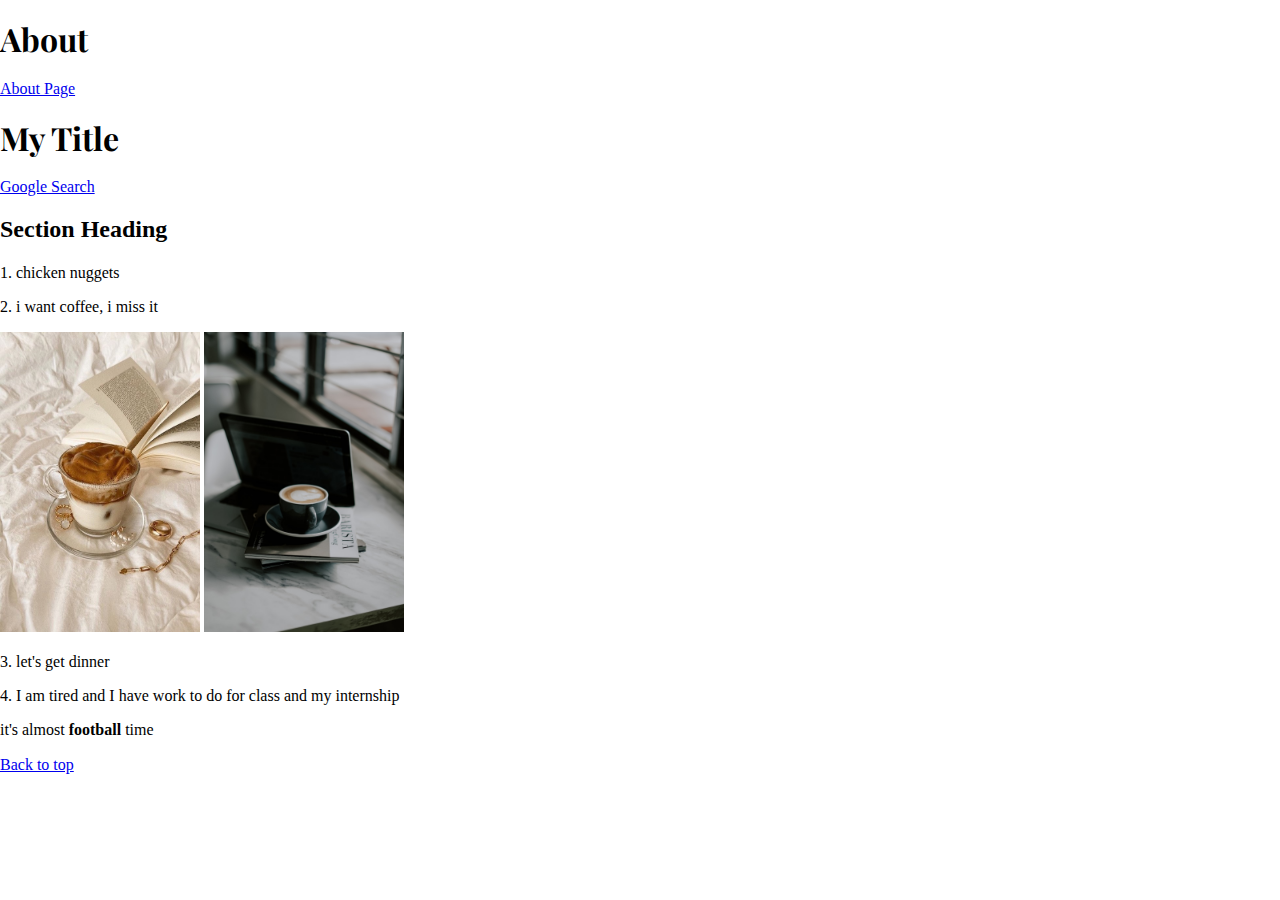
<file: index.html>
<!doctype html>
<html class="no-js" lang="en">

<head>
  <meta charset="utf-8">
  <title>Test Site</title>
  <meta name="description" content="This is a testing site">
  <meta name="viewport" content="width=device-width, initial-scale=1">

  <meta property="og:title" content="">
  <meta property="og:type" content="">
  <meta property="og:url" content="">
  <meta property="og:image" content="">

  <link rel="manifest" href="site.webmanifest">
  <link rel="apple-touch-icon" href="icon.png">
  <!-- Place favicon.ico in the root directory -->

  <link rel="stylesheet" href="css/normalize.css">
  <link rel="stylesheet" href="css/main.css">

  <meta name="theme-color" content="#fafafa">
  <link rel="preconnect" href="https://fonts.googleapis.com">
  <link rel="preconnect" href="https://fonts.gstatic.com" crossorigin>
  <link href="https://fonts.googleapis.com/css2?family=Playfair+Display:ital,wght@0,400;1,900&display=swap" rel="stylesheet">
</head>

<body>
  <!-- Place your site's HTML here -->
  
  <h1 id="back-to-top">About</h1>
  <a href="./about.html">About Page</a>
  <h1>My Title</h1>
  <a href="https://www.google.com/webhp" target="_blank">Google Search</a>
  <div>
    <h2>Section Heading</h2>
    <h2 id=""></h2>
  </div>


 <p>1. chicken nuggets</p>
 <p>2. i want coffee, i miss it</p>
 <img src="img/coffee-weheartit-7.jpg" 
 height="300" width="200" alt="coffee">
 <img src="img/photo-1629532566864-60f19d2c138e.jpg" 
 height="300" width="200" alt="coffee2">
 
 <p>3. let's get dinner</p>
 <p>4. I am tired and I have work to do for class and my internship</p>

 <p>it's almost <strong>football</strong> time</p>
 <a href="#back-to-top">Back to top</a>
  <script src="js/main.js"></script>
</body>

</html>
</file>
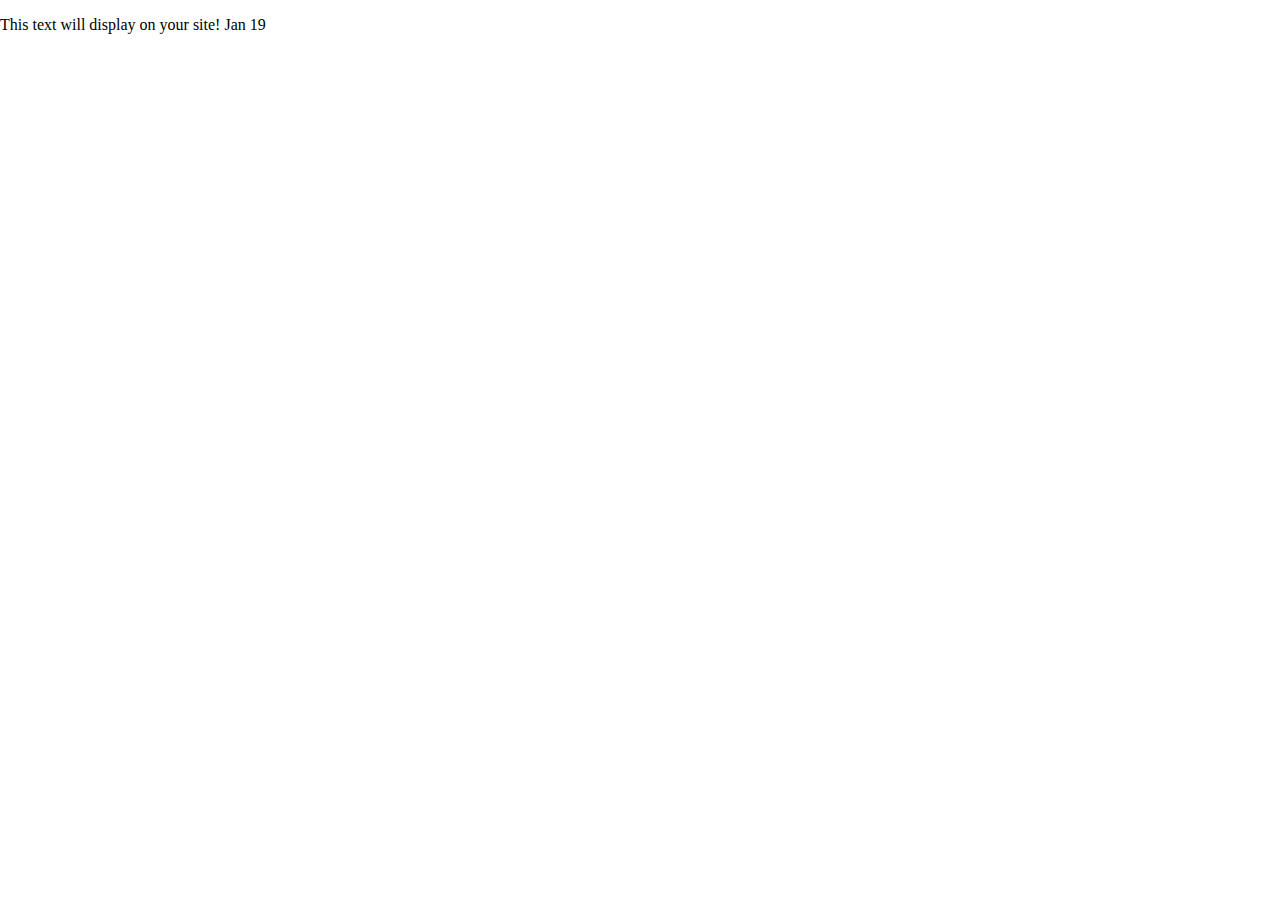
<file: starter-site-22-main/starter-site-22-main/index.html>
<!doctype html>
<html class="no-js" lang="en">

<head>
  <meta charset="utf-8">
  <title>Responsive Layouts</title>
  <meta name="description" content="This site will serve as the hub for many sub responsive layouts">
  <meta name="viewport" content="width=device-width, initial-scale=1">

  <meta property="og:title" content="">
  <meta property="og:type" content="">
  <meta property="og:url" content="">
  <meta property="og:image" content="">

  <link rel="manifest" href="site.webmanifest">
  <link rel="apple-touch-icon" href="icon.png">
  <!-- Place favicon.ico in the root directory -->

  <link rel="stylesheet" href="css/normalize.css">
  <link rel="stylesheet" href="css/main.css">

  <meta name="theme-color" content="#fafafa">
  <link rel="preconnect" href="https://fonts.googleapis.com">
  <link rel="preconnect" href="https://fonts.gstatic.com" crossorigin>
  <link href="https://fonts.googleapis.com/css2?family=Playfair+Display:ital,wght@0,400;1,900&display=swap" rel="stylesheet">
</head>

<body>
  <!-- Place your site's HTML here -->
  <p>This text will display on your site! Jan 19</p>
  <script src="js/main.js"></script>
</body>

</html>
</file>
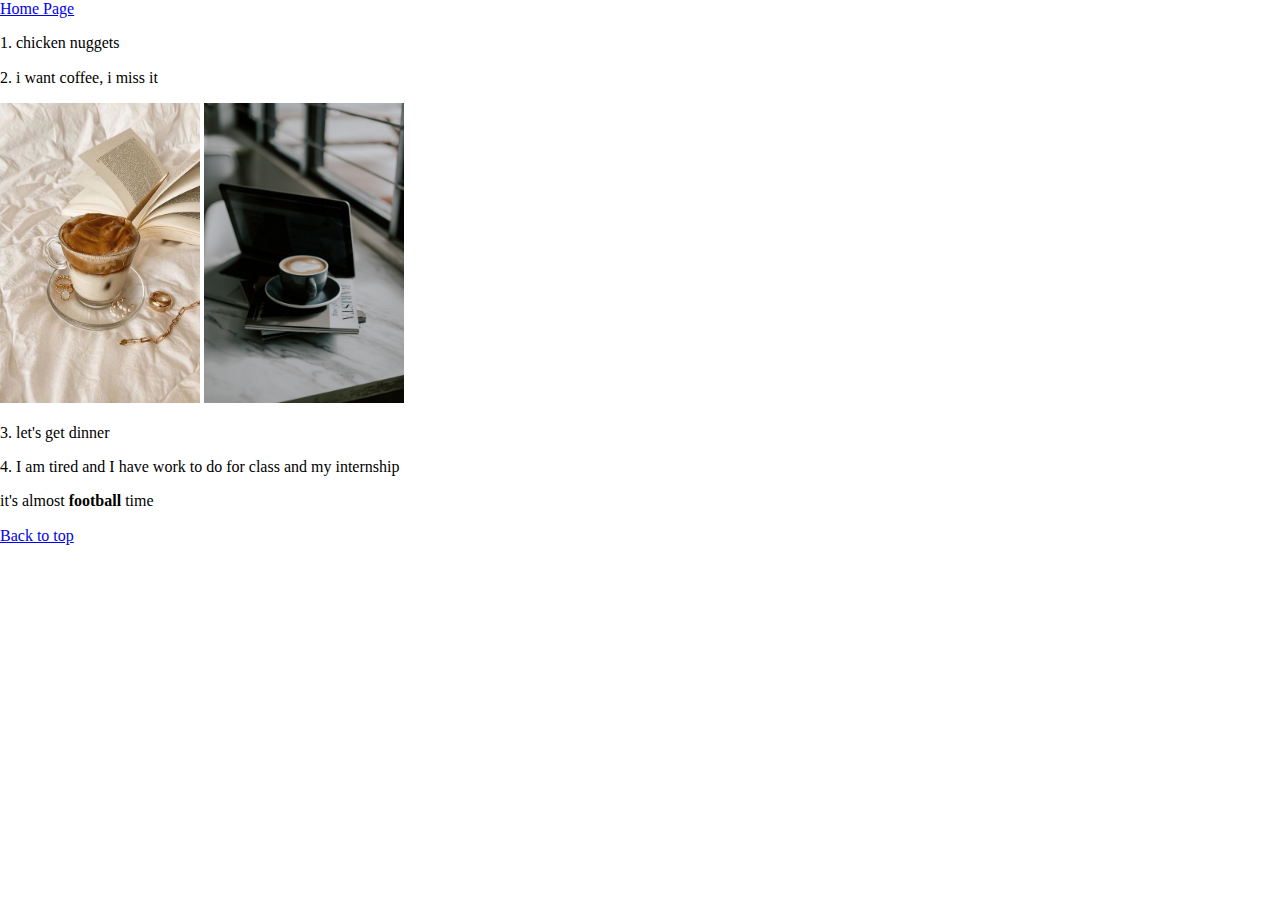
<file: about.html>
<!doctype html>
<html class="no-js" lang="en">

<head>
  <meta charset="utf-8">
  <title>Responsive Layouts</title>
  <meta name="description" content="This site will serve as the hub for many sub responsive layouts">
  <meta name="viewport" content="width=device-width, initial-scale=1">

  <meta property="og:title" content="">
  <meta property="og:type" content="">
  <meta property="og:url" content="">
  <meta property="og:image" content="">

  <link rel="manifest" href="site.webmanifest">
  <link rel="apple-touch-icon" href="icon.png">
  <!-- Place favicon.ico in the root directory -->

  <link rel="stylesheet" href="css/normalize.css">
  <link rel="stylesheet" href="css/main.css">

  <meta name="theme-color" content="#fafafa">
</head>

<body>
  <!-- Place your site's HTML here -->
  <a href="./index.html">Home Page</a>

 <p>1. chicken nuggets</p>
 <p>2. i want coffee, i miss it</p>
 <img src="img/coffee-weheartit-7.jpg" 
 height="300" width="200" alt="coffee">
 <img src="img/photo-1629532566864-60f19d2c138e.jpg" 
 height="300" width="200" alt="coffee2">
 
 <p>3. let's get dinner</p>
 <p>4. I am tired and I have work to do for class and my internship</p>

 <p>it's almost <strong>football</strong> time</p>
 <a href="#back-to-top">Back to top</a>
  <script src="js/main.js"></script>
</body>

</html>
</file>
<file: css/main.css>
/* Place CSS styles here */
body{
    font-family: 'Times New Roman', Times, serif;
}

 h1{
    font-family: 'Playfair Display', serif;
 }

 h2{
    
 }

 h3{
    
 }

 h4{
    
 }

 h5{
    
 }

 h6{
    
 }
</file>
<file: starter-site-22-main/starter-site-22-main/css/main.css>
/* Place CSS styles here */
</file>
